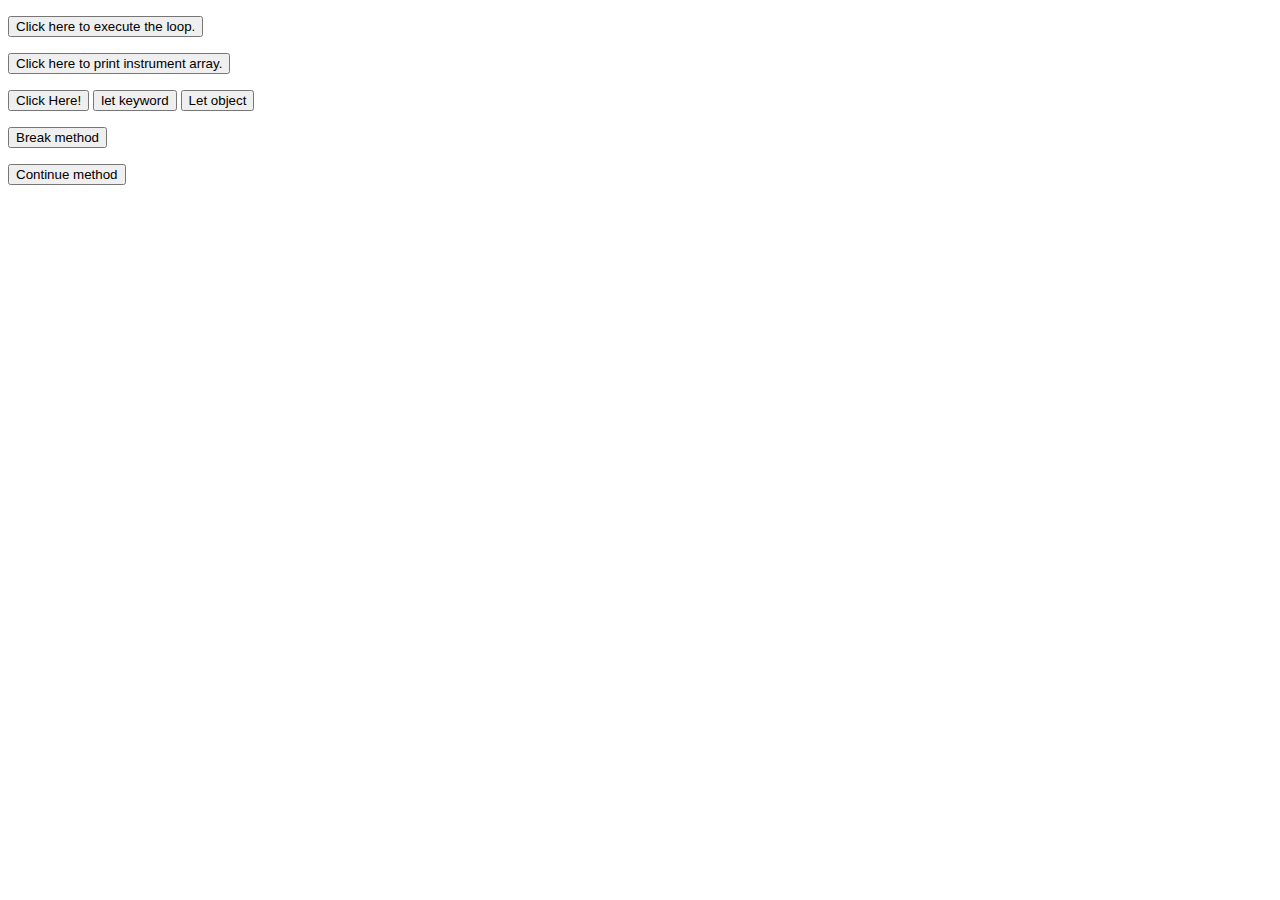
<file: project10_loops_arrays/index.html>
<!DOCTYPE html>
<html>
    <main>
        <script src="./JS/main.js"></script>
    </main>

    <body>
        <p id="Loop"></p>
        <button onclick="Call_Loop()">Click here to execute the loop.</button>

        <p id="List_Of_Instruments"></p>
        <button onclick="forLoop()">Click here to print instrument array.</button>

        <p id="constant"></p>
        <button onclick="constantFunction()">Click Here!</button>

        <button onclick="letFunction()">let keyword</button>

        <button onclick="objFunction()">Let object</button>
        <p id="house"></p>

        <button onclick="breaker()">Break  method</button>
        <p id="break"></p>

        <button onclick="continuer()">Continue  method</button>
        <p id="continue"></p>
    </body>
</html>
</file>
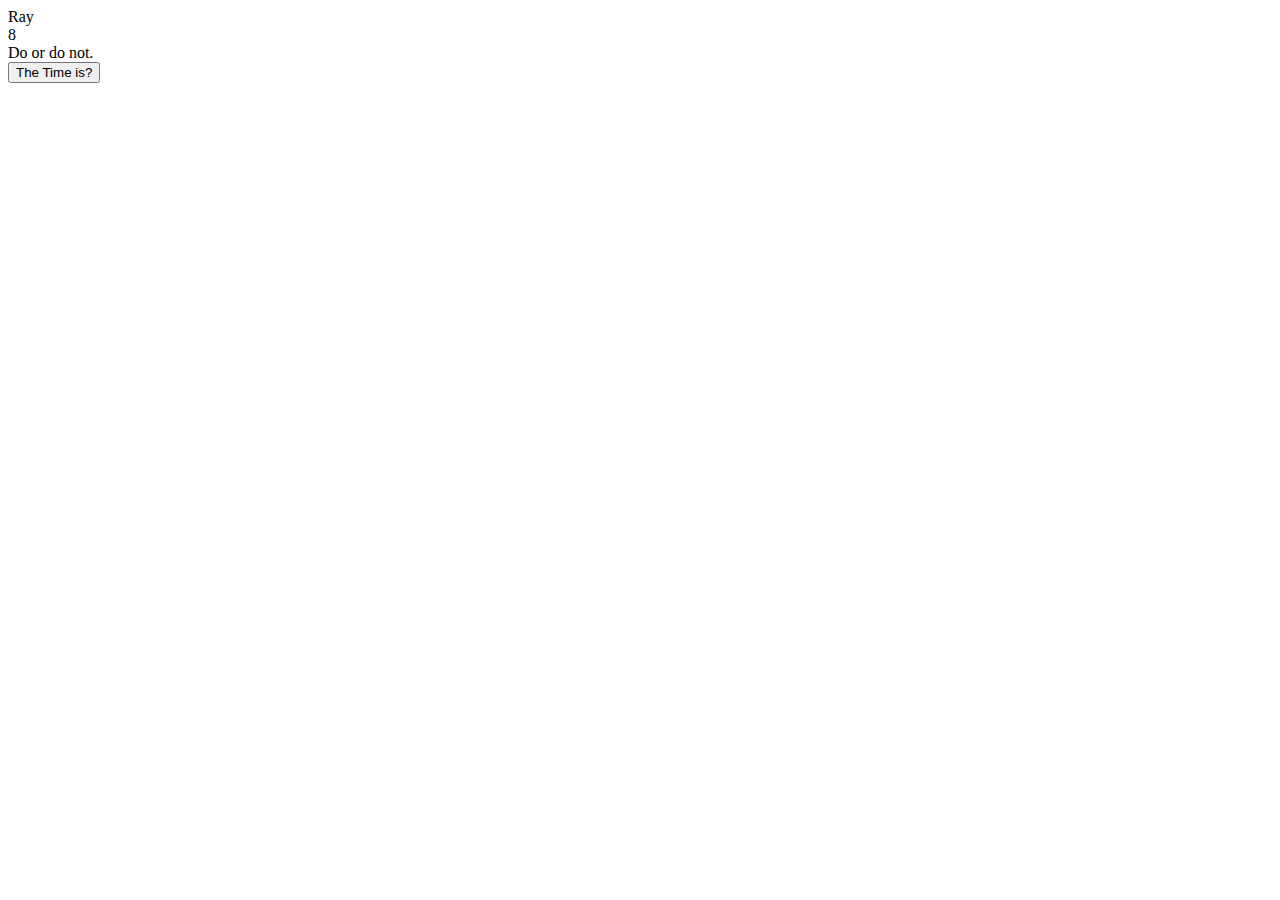
<file: Project1_expressions_alert/index.html>
<!Doctype>
<html lang="en">
    <main>  
        <meta charset="UTF-8">
    </main>
    <body>
       <script src="javascript_file.js"></script>
    </body>

    <button onclick="this.innerHTML=Date()">The Time is?</button>
</html>
</file>
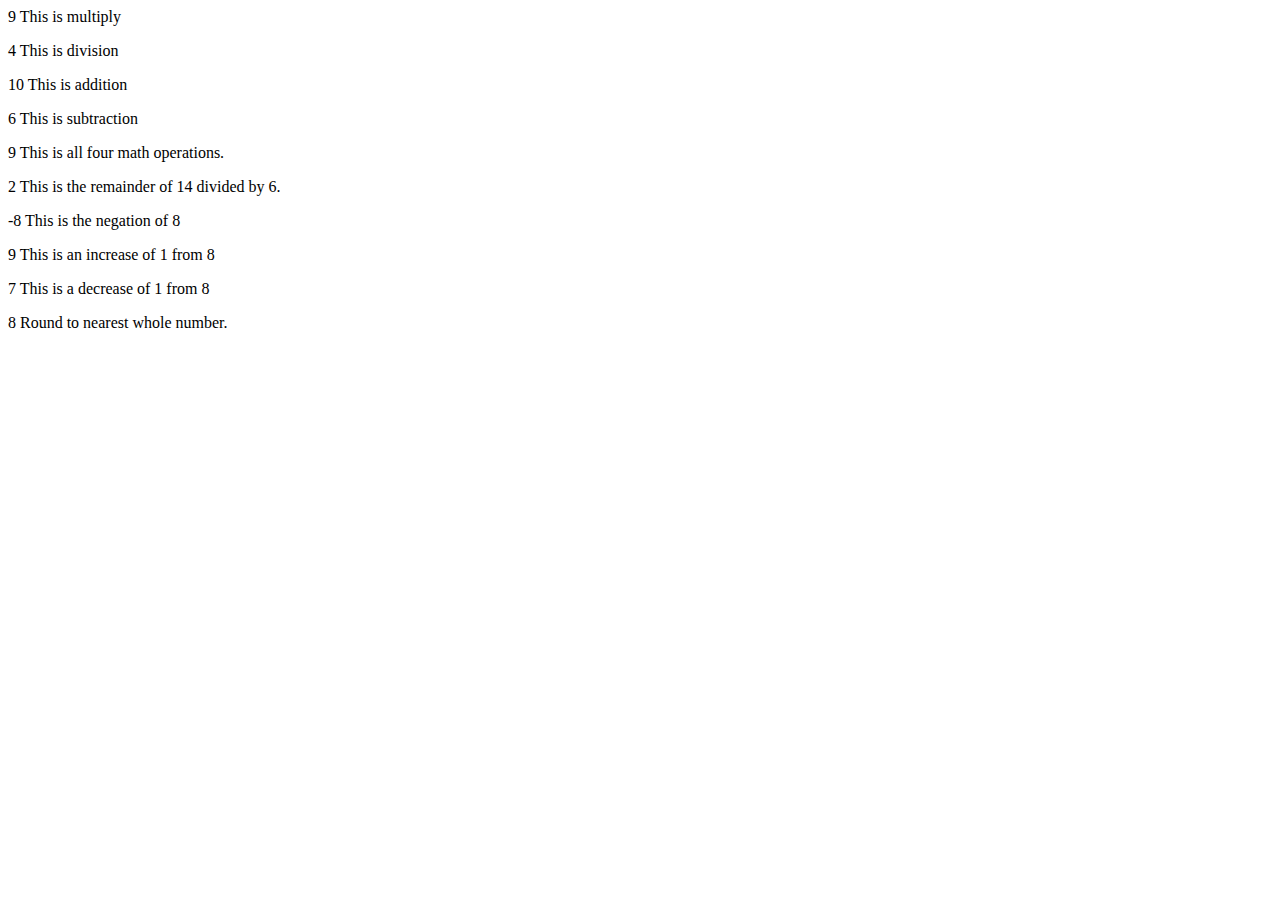
<file: Project3_math_operators/index.html>
<!DOCTYPE>
<html lang="en">
    <main>
        <title>Project 3</title>
        <meta charset="UTF-8">
        <script src="./main.js"></script>
    </main>

    <body onload="multiFunction(), subFunction(), addFunction(), divFunction(), multipleFunction(), remFunction(), negFunction(), incFunction(), decFunction(), roundFunction()">
        <p id="math"></p>
        <p id="div"></p>
        <p id="add"></p>
        <p id="sub"></p>
        <p id="multiple"></p>
        <p id="rem"></p>
        <p id="neg"></p>
        <p id="inc"></p>
        <p id="dec"></p>
        <p id="round"></p>
    </body>
</html>
</file>
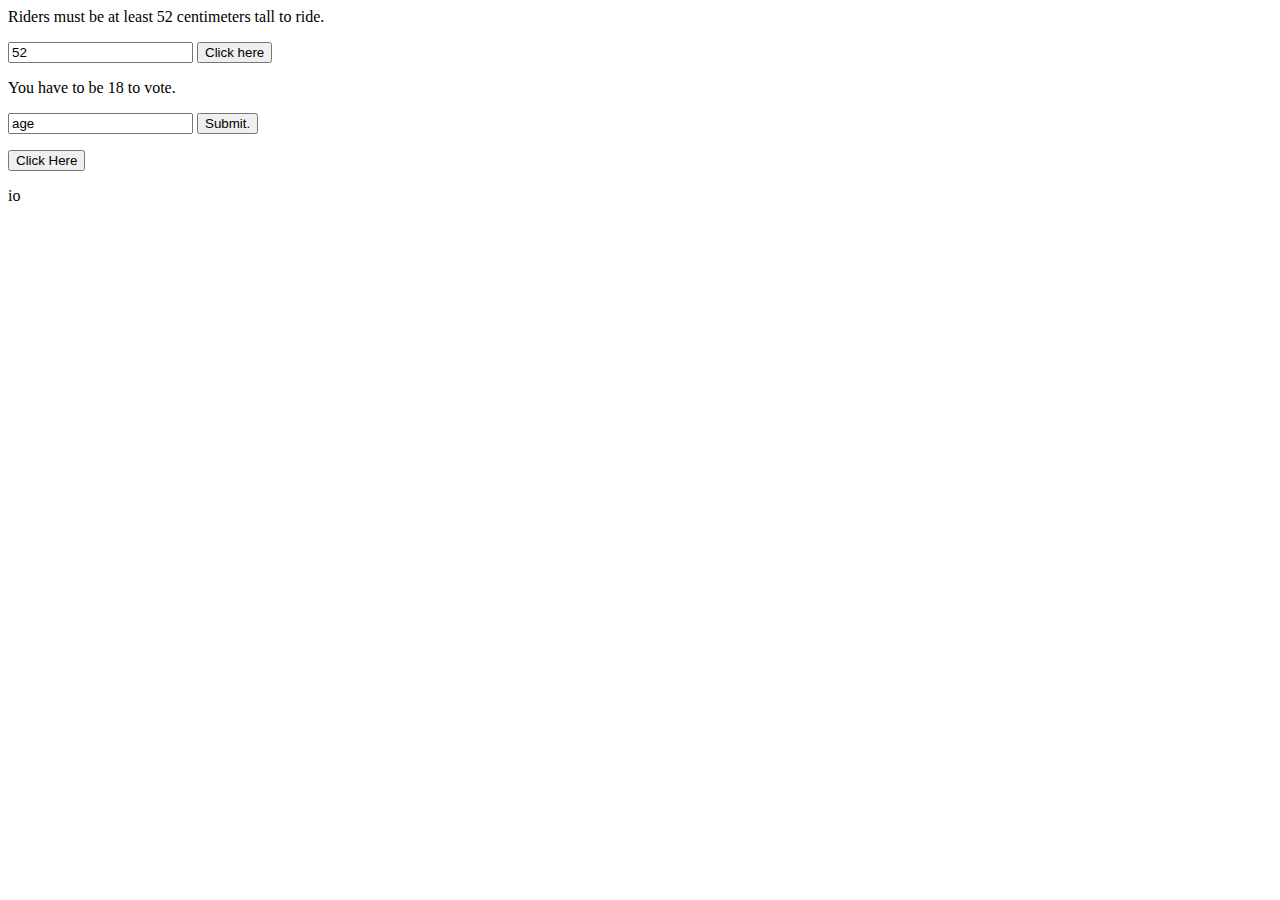
<file: Project6_ternary_operators_contructors/index.html>
<!Doctype>
<html lang="en">
    <main>
        <meta charset="UTF-8">
        <title>Project 6</title>
        <script src="./JS/main.js"></script>
    </main>

    <body>
        <p>Riders must be at least 52 centimeters tall to ride.</p>
        <input id="Height" value="52"/>
        <button onclick="Ride_Function()">Click here</button>
        <p id="Ride"></p>


        <p>You have to be 18 to vote.</p>
        <input id="age" value="age">
        <button onclick="ageFunction()">Submit.</button>
        <p id="status"></p>

        <button onclick="newFunction()">Click Here</button>
        <p id="New_and_This"></p>
        <p id="Nested_Function" onclick="nestedFunction()">io</p>
    </body>



</html>
</file>
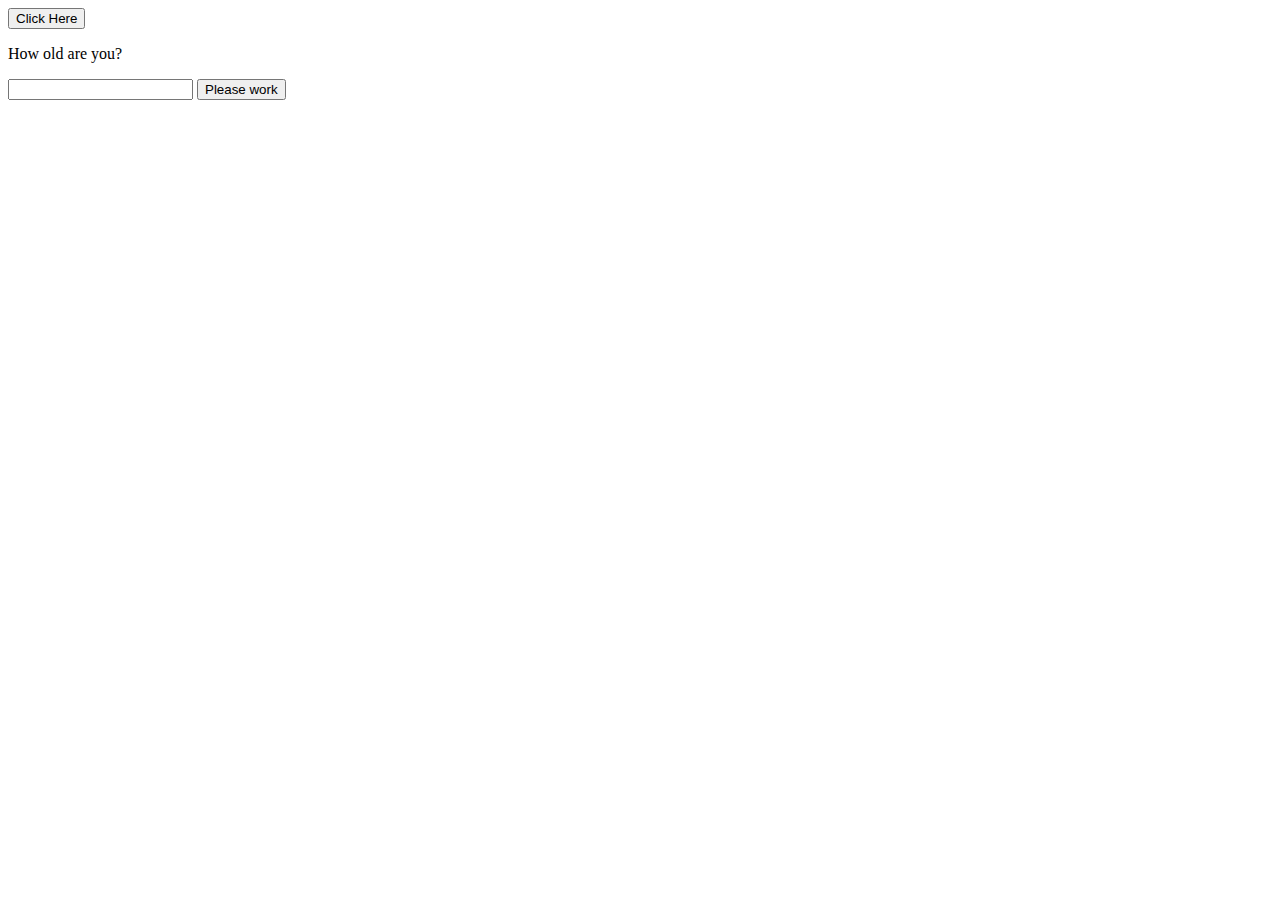
<file: Project7_scope_time_function/index.html>
<!DOCTYPE html>
<html lang="en">
    <main>
        <meta charset="UTF-8">
        <title>Project 7</title>
        <script src="./JS/main.js"></script>
    </main>

    <body>
        <button onclick="intentional()">Click Here</button>
        <p id="pop"></p>
        <p id="ran"></p>
        <p>How old are you?</p>
        <input type="number" value="Age" id="age">
        <button onclick="ifFunc(document.getElementById('age').value)">Please work</button>
        <p id="req"></p>
    </body>
</html>
</file>
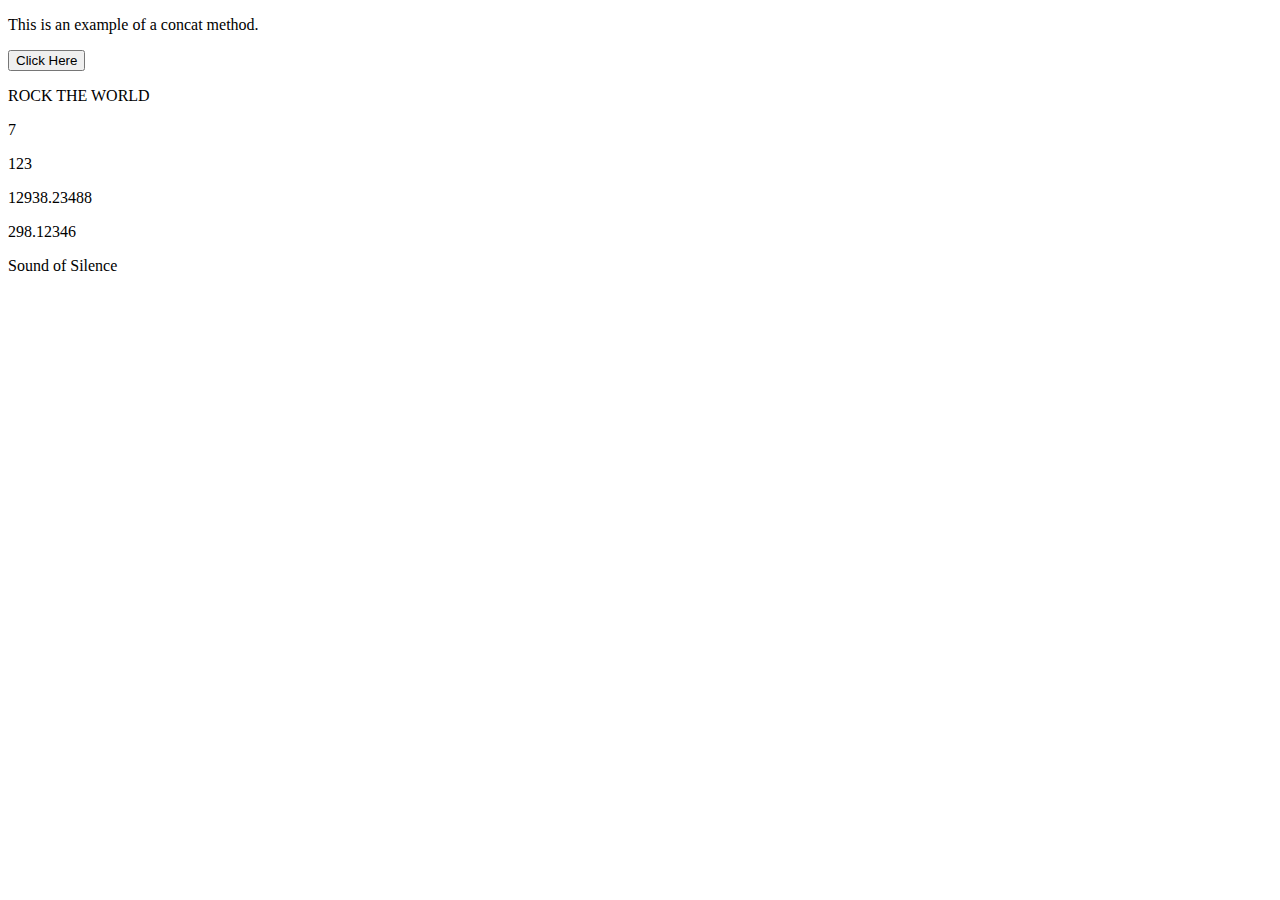
<file: project8_string_methods/index.html>
<!DOCTYPE html>
<html lang="en">
    <main>
        <meta charset="UTF-8">
        <title>Project 8</title>
        <script src="./JS/main.js"></script>
    </main>

    <body onload="myFunction(), upperMethod(), searchMethod(), stringMethod(), precisionMethod(), fixedMethod(),valueMethod()">
        <p id="con"></p>
        <p id="slice"></p>
        <button onclick="slice_Method()">Click Here</button>
        <p id="uper"></p>
        <p id="search"></p>
        <p id="toString"></p>
        <p id="precision"></p>
        <p id="fixed"></p>
        <p id="value"></p>
    </body>
</html>
</file>
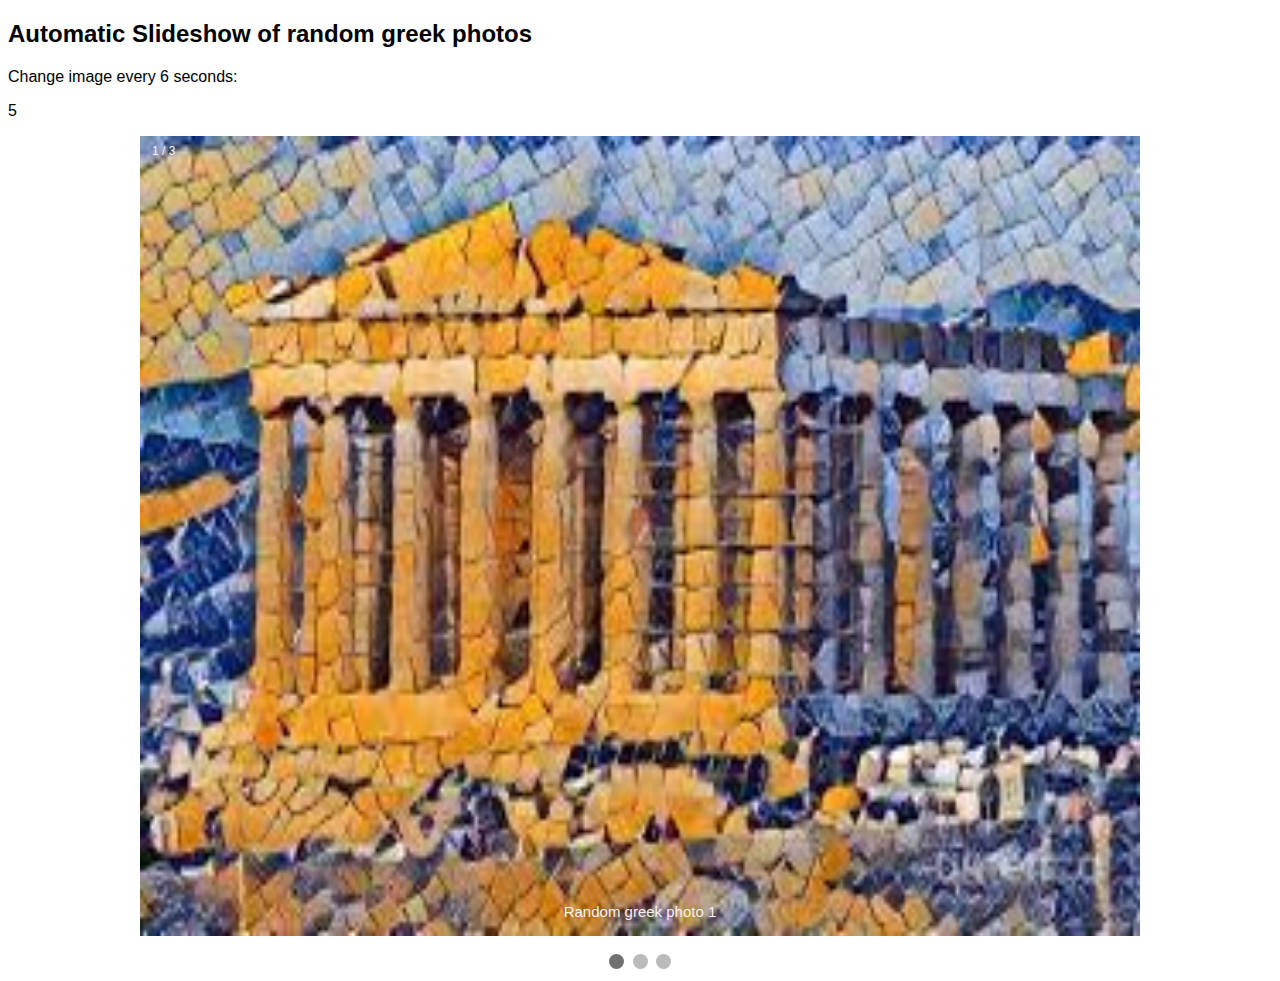
<file: project9_countdown_slideshow/index.html>
<!DOCTYPE html>
<html lan="en">
    <main>
        <meta charset="UTF-8">
        <title>Project 9</title>
        <script src="./JS/main.js"></script>
        <link rel="stylesheet" href="./CSS/main.css">
        <meta name="viewport" content="width=device-width, initial-scale=1">
    </main>

    <body onload="showSlides(), countdown()">

        <h2>Automatic Slideshow of random greek photos</h2>
        <p>Change image every 6 seconds:</p>
        
        <p id="timer"></p>
        
        <div class="slideshow-container" onload="showSlides()">
        
          <div class="mySlides fade">
            <div class="numbertext">1 / 3</div>
              <img src="photos/photo1.jpg" style="width:100%">
            <div class="text">Random greek photo 1</div>
          </div>
          
          <div class="mySlides fade">
            <div class="numbertext">2 / 3</div>
              <img src="photos/photo2.jpg" style="width:100%">
            <div class="text">Random greek photo 2</div>
          </div>
          
          <div class="mySlides fade">
            <div class="numbertext">3 / 3</div>
              <img src="photos/photo3.jpg" style="width:100%">
            <div class="text">Random greek photo 3</div>
          </div>
          
          </div>
          <br>
          
          <div style="text-align:center">
            <span class="dot"></span> 
            <span class="dot"></span> 
            <span class="dot"></span> 
        </div>
        </body>
</html>
</file>
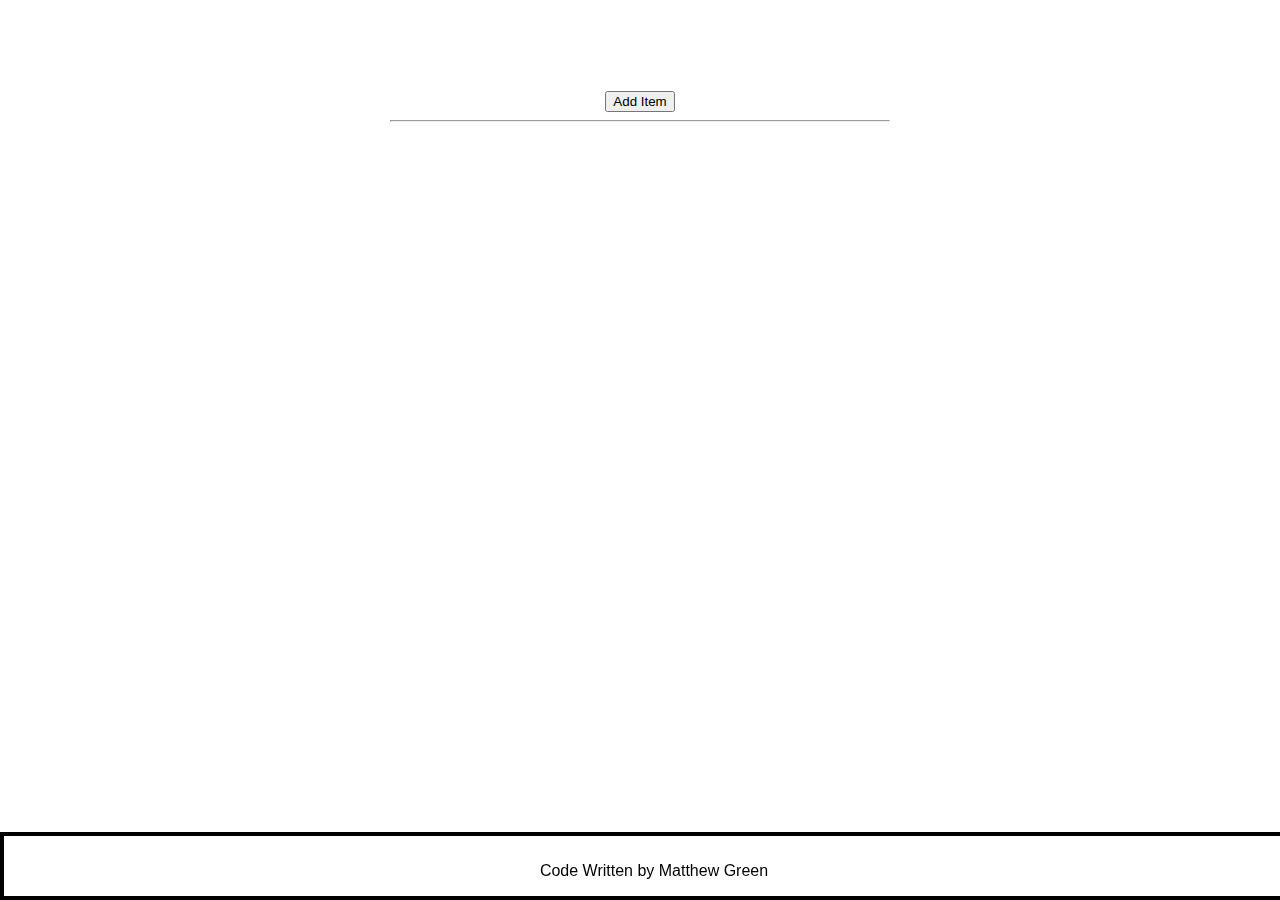
<file: todo_app/index.html>
<!DOCTYPE html>
<html lang="en">
    <head>
        <link rel="stylesheet" href="./todo_CSS/todo.css">
        <title>Todo project</title>
    </head>

    <body>
        <input id="task"><button id="add">Add Item</button>
        <hr>
        <div id="todos"></div>

        <footer>
            <p>Code Written by Matthew Green</p>
        </footer>

        <script src="./todo_JS/todo.js"></script>
    </body>
</html>
</file>
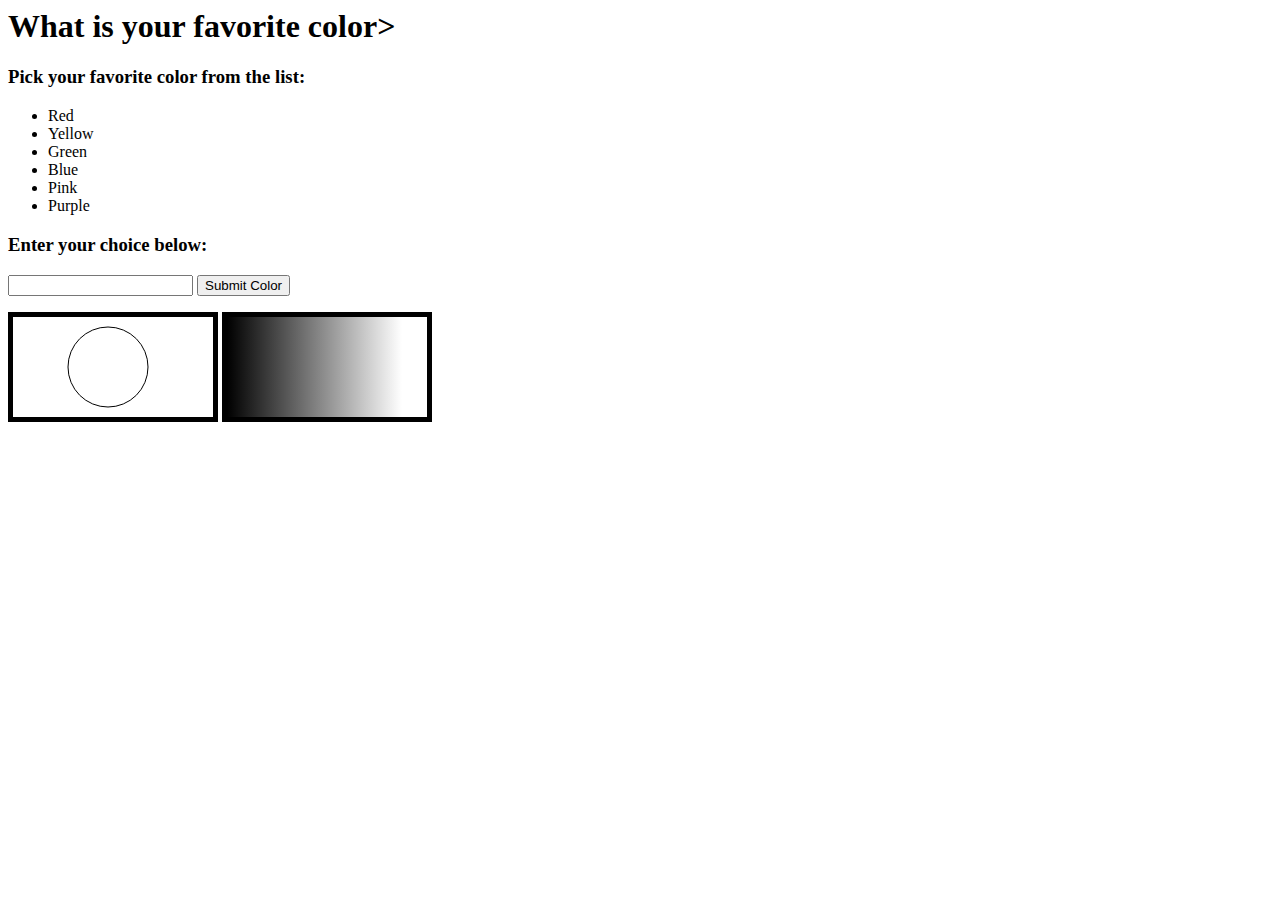
<file: HTML_1.html>
<!DOCTYPE>
<html>
    <head>
        <meta charset="UTF-8">
        <title>HTML PROJECT 1</title>
        <script src="./JavaScript/javascript_1.js" defer></script>
    </head>
    <body onload="circleCanvas(), grad()">
        <h1>What is your favorite color></h1>
        <h3>Pick your favorite color from the list:</h3>
        <ul>
            <li>Red</li>
            <li>Yellow</li>
            <li>Green</li>
            <li>Blue</li>
            <li>Pink</li>
            <li>Purple</li>
        </ul>
        <h3>Enter your choice below:</h3>

        <input id="color_input" type="text">
        <button onclick="color_function()">Submit Color</button>
        <p class="output"></p>
        <canvas id="id_name" width="200" height="100" style="border:5px solid black;"></canvas>
        <canvas id="id_name2" width="200" height="100" style="border:5px solid black;"></canvas>
    </body> 
</html>
</file>
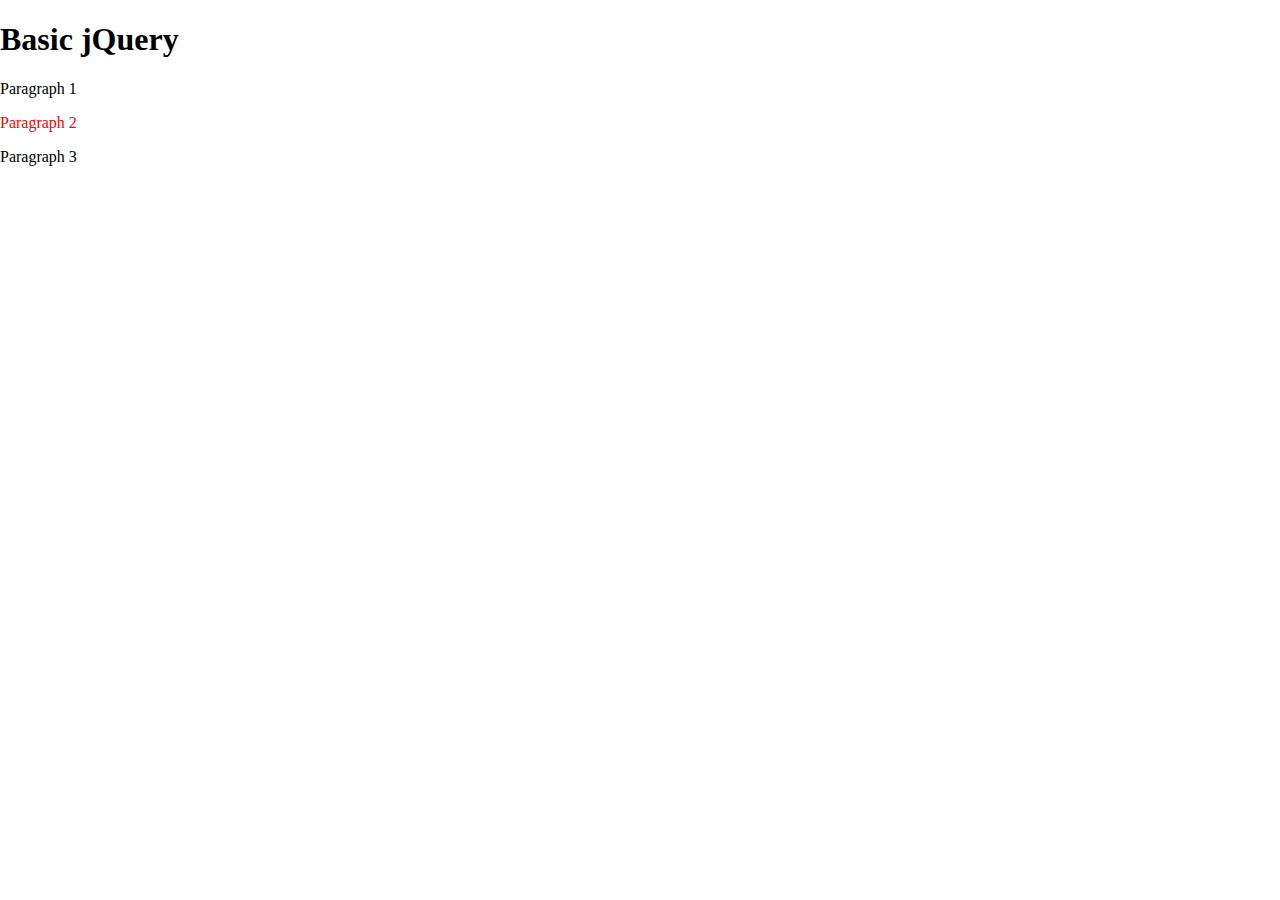
<file: jQuery.html>
<!DOCTYPE html>
<html lang="en">
    <head>
        <script src="https://ajax.googleapis.com/ajax/libs/jquery/3.4.0/jquery.min.js"></script>
    </head>

    <body></body>

    <script>
        $("document").ready(function() {
            $("html").append(
                "<body>\
                    <div id='container'>\
                        <div id='inner'>\
                            <h1>Basic jQuery</h1>\
                            <p id='1'>Paragraph 1</p>\
                            <p id='2'>Paragraph 2</p>\
                            <p id='3'>Paragraph 3</p>\
                        </div>\
                    </div>\
                </body>"
            );
            $("#2").css({"color":"red"});
            $("#3").click(function() {
                //added in slow to the hide method to make it slowly fade away
                $("h1").hide("slow");
                console.log("Clicked on par 3 and hid h1");
            });
            $("#1").click(function (){
                //learned how to reshow hidden elements and made it appear fast
                $("h1").show("fast");

            });
        });
    </script>
</html>
</file>
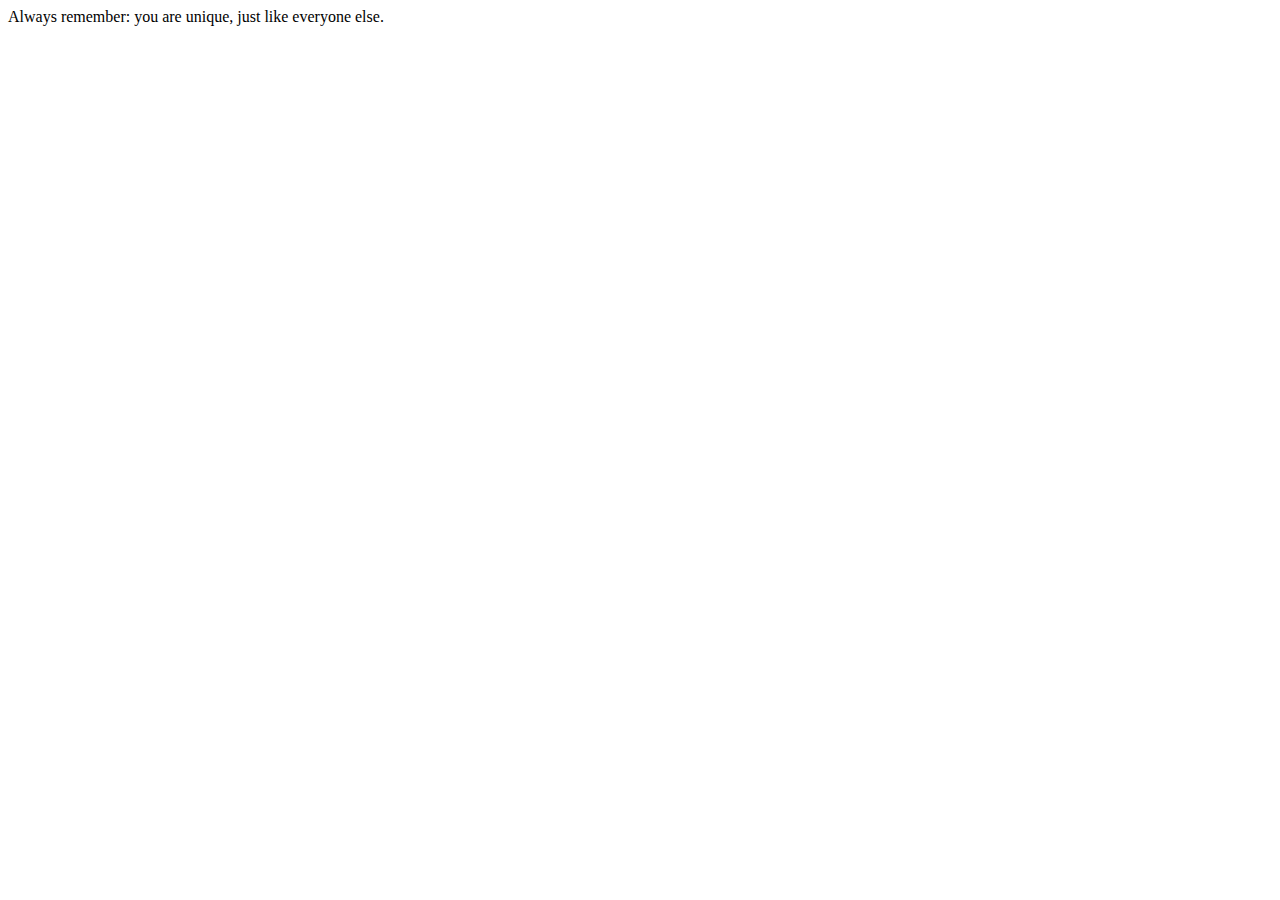
<file: random/debug.html>
<!DOCTYPE html>
<html lang="en">
    <head>
        <meta charset="utf-8">
    </head>
    <body>
        <script>
            A = "Always ";
            B = "remember: ";
            document.write(A + B);

            X = "you ";
            Y = "are ";
            document.write(X + Y)

           N = "unique, ";
            Z = "just like everyone else.";
            document.write(N + Z);
        </script>
    </body>
</html>
</file>
<file: project9_countdown_slideshow/CSS/main.css>
* {box-sizing: border-box;}
body {font-family: Verdana, sans-serif;}
.mySlides {display: none;}
img {vertical-align: middle;}

/* Slideshow container */
.slideshow-container {
  max-width: 1000px;
  position: relative;
  margin: auto;
}

/*Sets uniform size for slideshow*/
img {
    width: 800px;
    height: 800px;
}

/* Caption text */
.text {
  color: #f2f2f2;
  font-size: 15px;
  padding: 8px 12px;
  position: absolute;
  bottom: 8px;
  width: 100%;
  text-align: center;
}

/* Number text (1/3 etc) */
.numbertext {
  color: #f2f2f2;
  font-size: 12px;
  padding: 8px 12px;
  position: absolute;
  top: 0;
}

/* The dots/bullets/indicators */
.dot {
  height: 15px;
  width: 15px;
  margin: 0 2px;
  background-color: #bbb;
  border-radius: 50%;
  display: inline-block;
  transition: background-color 0.6s ease;
}

.active {
  background-color: #717171;
}

/* Fading animation */
.fade {
  animation-name: fade;
  animation-duration: 1.5s;
}

@keyframes fade {
  from {opacity: .4} 
  to {opacity: 1}
}

/* On smaller screens, decrease text size */
@media only screen and (max-width: 300px) {
  .text {font-size: 11px}
}
</file>
<file: todo_app/todo_CSS/todo.css>
html {
    font-family: "Avenir Next", Helvetica, sans-serif;
    text-align: center;
}

body {
    max-width: 500px;
    margin: 0 auto;
}

input {
    padding-top: 30px;
    width: 500px;
    height: 60px;
    font-size: 40px;
    border: 0;
}

input:focus {
    outline: none;
}

li {
    text-align: left;
    font-size: 40px;
    list-style: none;
    margin: 0;
}

footer {
    border: 4px solid black;
    position: fixed;
    padding: 10px 10px 0px 10px;
    bottom: 0;
    left: 0;
    width: 100%;
}

.remove {
    padding-bottom: 5px;
}
</file>
